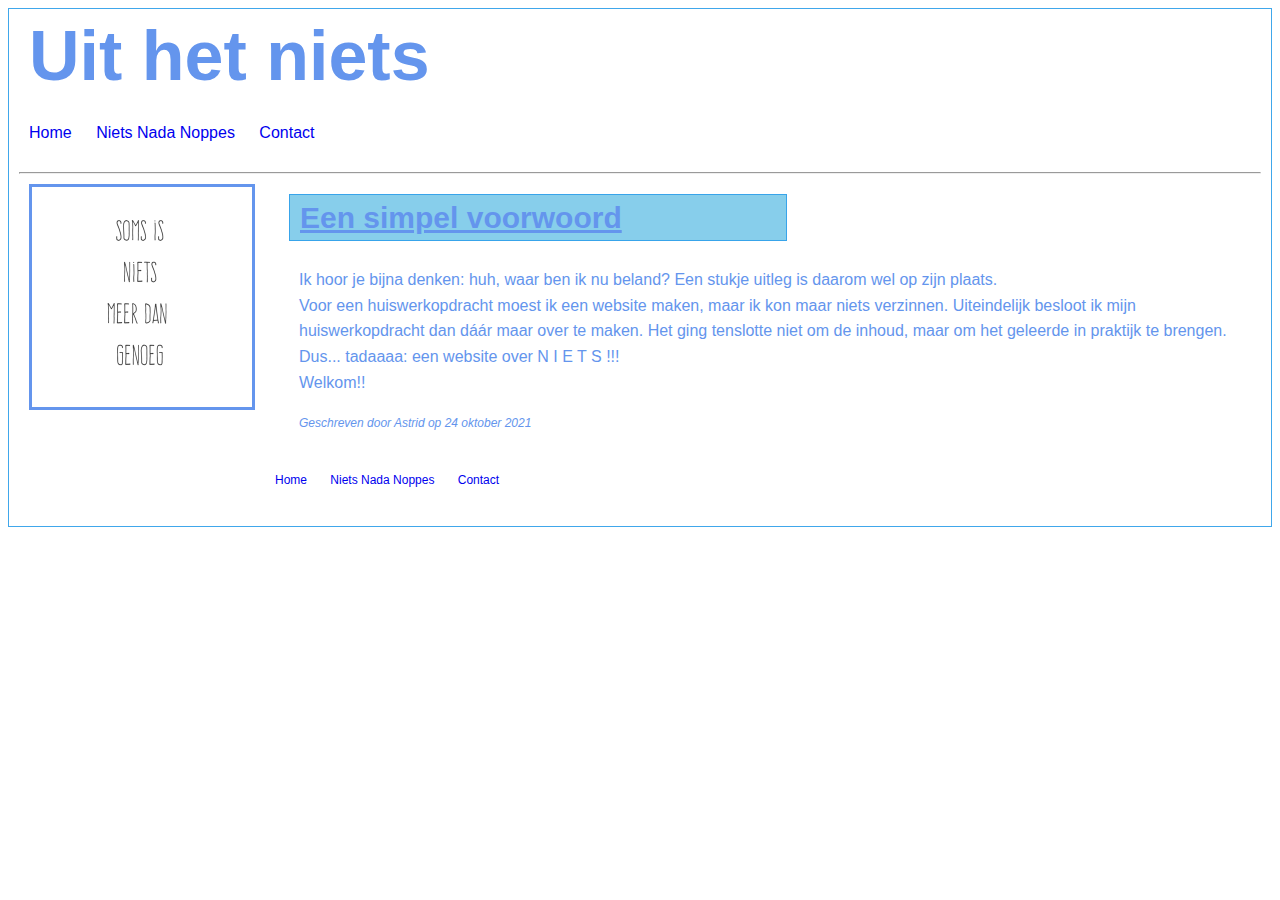
<file: Opdracht 09_Hackathon/index.html>
<!DOCTYPE html>
<html>

<head>
    <title>Dit gaat nergens over</title> 
</head>
<link rel="stylesheet" type="text/css" href="styles.css">

<body>
    <header>
        <h1>Uit het niets</h1>
    </header> 
    <nav>
    <ul class="menu">
        <li><a href="index.html">Home</a></li>
        <li><a href="About.html">Niets Nada Noppes</a></li>
        <li><a href="Contact.html">Contact</a></li>
    </ul>
    </nav>
<hr>
<main>
    <article>
        <img src="soms-is-niets-meer-dan-genoeg.jpg" alt="plaatje" class="alignleft">
            <section><h2>Een simpel voorwoord</h2>
            <p>Ik hoor je bijna denken: huh, waar ben ik nu beland? Een stukje uitleg is daarom wel op zijn plaats.<br>
               Voor een huiswerkopdracht moest ik een website maken, maar ik kon maar niets verzinnen. Uiteindelijk besloot ik mijn huiswerkopdracht dan dáár maar over te maken. Het ging tenslotte niet om de inhoud, maar om het geleerde in praktijk te brengen.
               Dus... tadaaaa: een website over N I E T S !!!<br>
               Welkom!! </p>
            <footer class="footer-blog">Geschreven door Astrid op 24 oktober 2021 </footer>
            </section>
        </article>
</main>
<footer>
        <nav>
            <ul class="menu">
                <li><a href="index.html">Home</a></li>
                <li><a href="About.html">Niets Nada Noppes</a></li>
                <li><a href="Contact.html">Contact</a></li>
            </ul>
        </nav>
</footer>
</body>

</html>
</file>
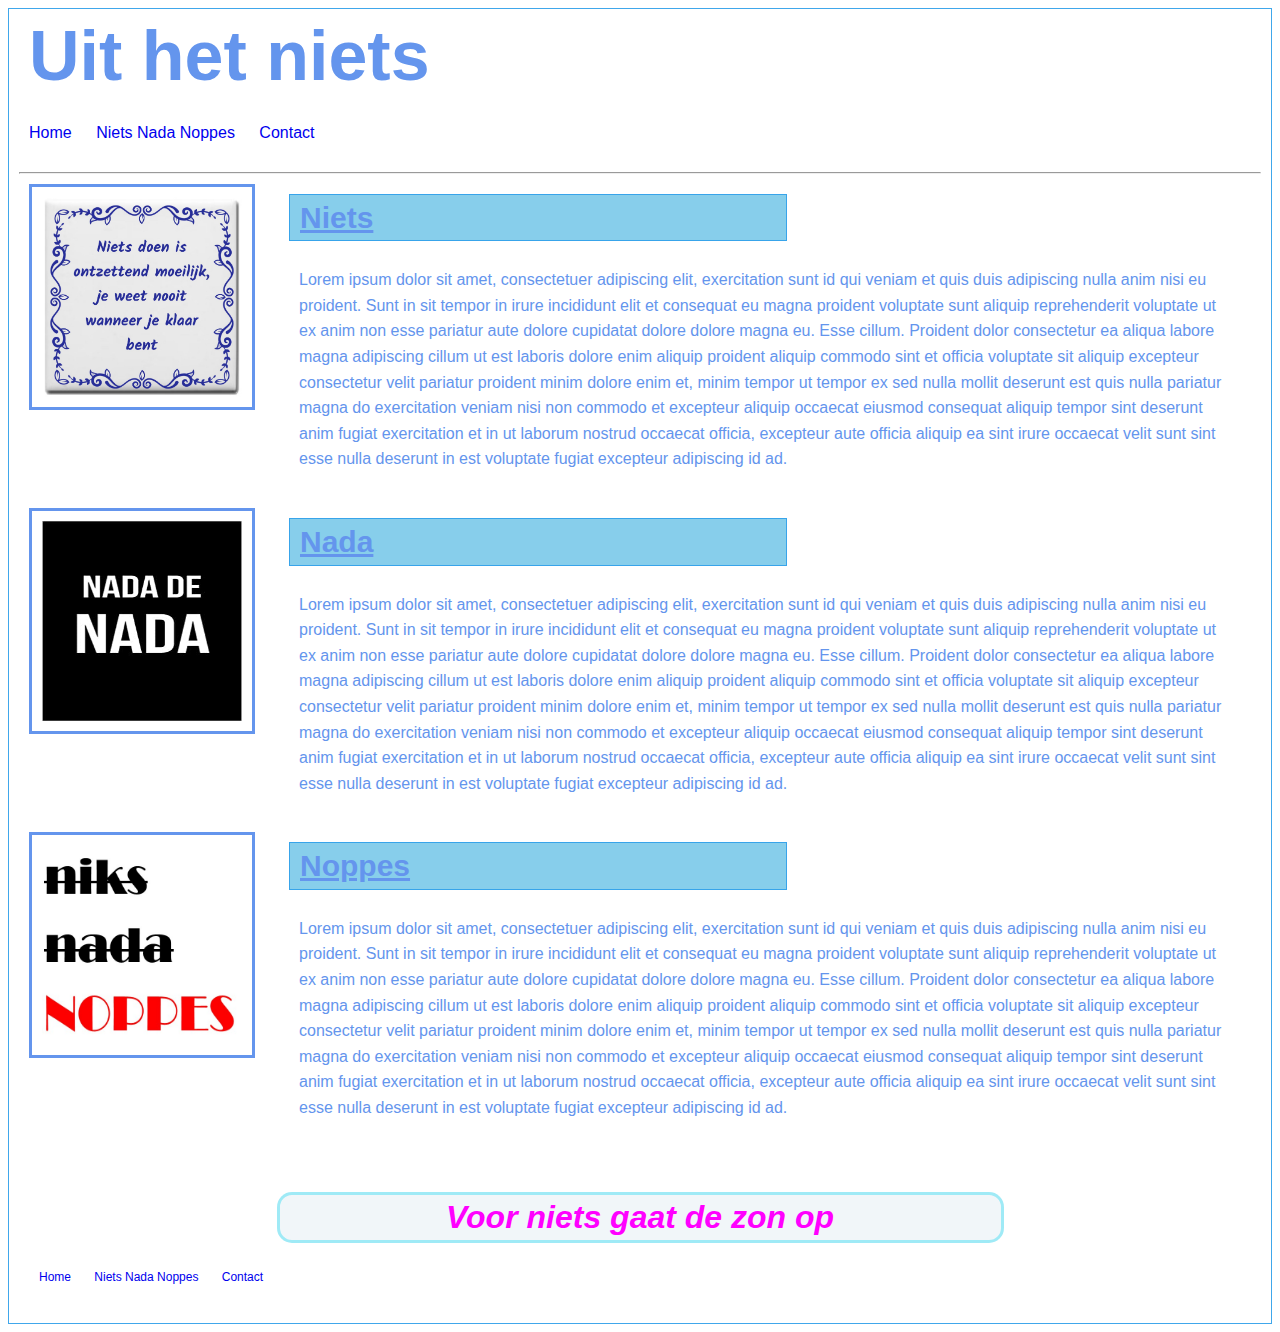
<file: Opdracht 09_Hackathon/About.html>
<!DOCTYPE html>
<html>

<head>
    <title>Dit gaat nergens over</title>
</head>
<link rel="stylesheet" type="text/css" href="styles.css">

<body>
    <header>
        <h1>Uit het niets</h1>
       </header> 
        <nav>
        <ul class="menu">
            <li><a href="index.html">Home</a></li>
            <li><a href="About.html">Niets Nada Noppes</a></li>
            <li><a href="Contact.html">Contact</a></li>
        </ul>
        </nav>
    <hr>
<main>
    <article>
            <img src="Niets-doen-is-ontzettend-moeilijk-je-weet-nooit-wanneer-je-klaar-bent.jpg" alt="plaatje" class="alignleft">
        <section>
            <h2>Niets</h2>
            <p>Lorem ipsum dolor sit amet, consectetuer adipiscing elit, exercitation sunt id qui veniam et quis duis adipiscing nulla anim nisi eu proident. Sunt in sit tempor in irure incididunt elit et consequat eu magna proident voluptate sunt aliquip reprehenderit voluptate ut ex anim non esse pariatur aute dolore cupidatat dolore dolore magna eu. Esse cillum. Proident dolor consectetur ea aliqua labore magna adipiscing cillum ut est laboris dolore enim aliquip proident aliquip commodo sint et officia voluptate sit aliquip excepteur consectetur velit pariatur proident minim dolore enim et, minim tempor ut tempor ex sed nulla mollit deserunt est quis nulla pariatur magna do exercitation veniam nisi non commodo et excepteur aliquip occaecat eiusmod consequat aliquip tempor sint deserunt anim fugiat exercitation et in ut laborum nostrud occaecat officia, excepteur aute officia aliquip ea sint irure occaecat velit sunt sint esse nulla deserunt in est voluptate fugiat excepteur adipiscing id ad.</p>
        </section> 
            <img src="nada de nada.jpg" alt="plaatje" class="alignleft">
        <section>
            <h2>Nada</h2>
            <p>Lorem ipsum dolor sit amet, consectetuer adipiscing elit, exercitation sunt id qui veniam et quis duis adipiscing nulla anim nisi eu proident. Sunt in sit tempor in irure incididunt elit et consequat eu magna proident voluptate sunt aliquip reprehenderit voluptate ut ex anim non esse pariatur aute dolore cupidatat dolore dolore magna eu. Esse cillum. Proident dolor consectetur ea aliqua labore magna adipiscing cillum ut est laboris dolore enim aliquip proident aliquip commodo sint et officia voluptate sit aliquip excepteur consectetur velit pariatur proident minim dolore enim et, minim tempor ut tempor ex sed nulla mollit deserunt est quis nulla pariatur magna do exercitation veniam nisi non commodo et excepteur aliquip occaecat eiusmod consequat aliquip tempor sint deserunt anim fugiat exercitation et in ut laborum nostrud occaecat officia, excepteur aute officia aliquip ea sint irure occaecat velit sunt sint esse nulla deserunt in est voluptate fugiat excepteur adipiscing id ad.</p>
        </section>
            <img src="noppes.jpg" alt="plaatje" class="alignleft"> 
        <section>
            <h2>Noppes</h2>
            <p>Lorem ipsum dolor sit amet, consectetuer adipiscing elit, exercitation sunt id qui veniam et quis duis adipiscing nulla anim nisi eu proident. Sunt in sit tempor in irure incididunt elit et consequat eu magna proident voluptate sunt aliquip reprehenderit voluptate ut ex anim non esse pariatur aute dolore cupidatat dolore dolore magna eu. Esse cillum. Proident dolor consectetur ea aliqua labore magna adipiscing cillum ut est laboris dolore enim aliquip proident aliquip commodo sint et officia voluptate sit aliquip excepteur consectetur velit pariatur proident minim dolore enim et, minim tempor ut tempor ex sed nulla mollit deserunt est quis nulla pariatur magna do exercitation veniam nisi non commodo et excepteur aliquip occaecat eiusmod consequat aliquip tempor sint deserunt anim fugiat exercitation et in ut laborum nostrud occaecat officia, excepteur aute officia aliquip ea sint irure occaecat velit sunt sint esse nulla deserunt in est voluptate fugiat excepteur adipiscing id ad.</p>
        </section>
        </article>
        <aside>
            <h1 id="lightblue-blokje" class="darkblue-border">Voor niets gaat de zon op</h1>
        </aside>
    </main>
<footer>
        <nav>
            <ul class="menu">
                <li><a href="index.html">Home</a></li>
                <li><a href="About.html">Niets Nada Noppes</a></li>
                <li><a href="Contact.html">Contact</a></li>
            </ul>
        </nav>
    </footer>
</body>

</html>
</file>
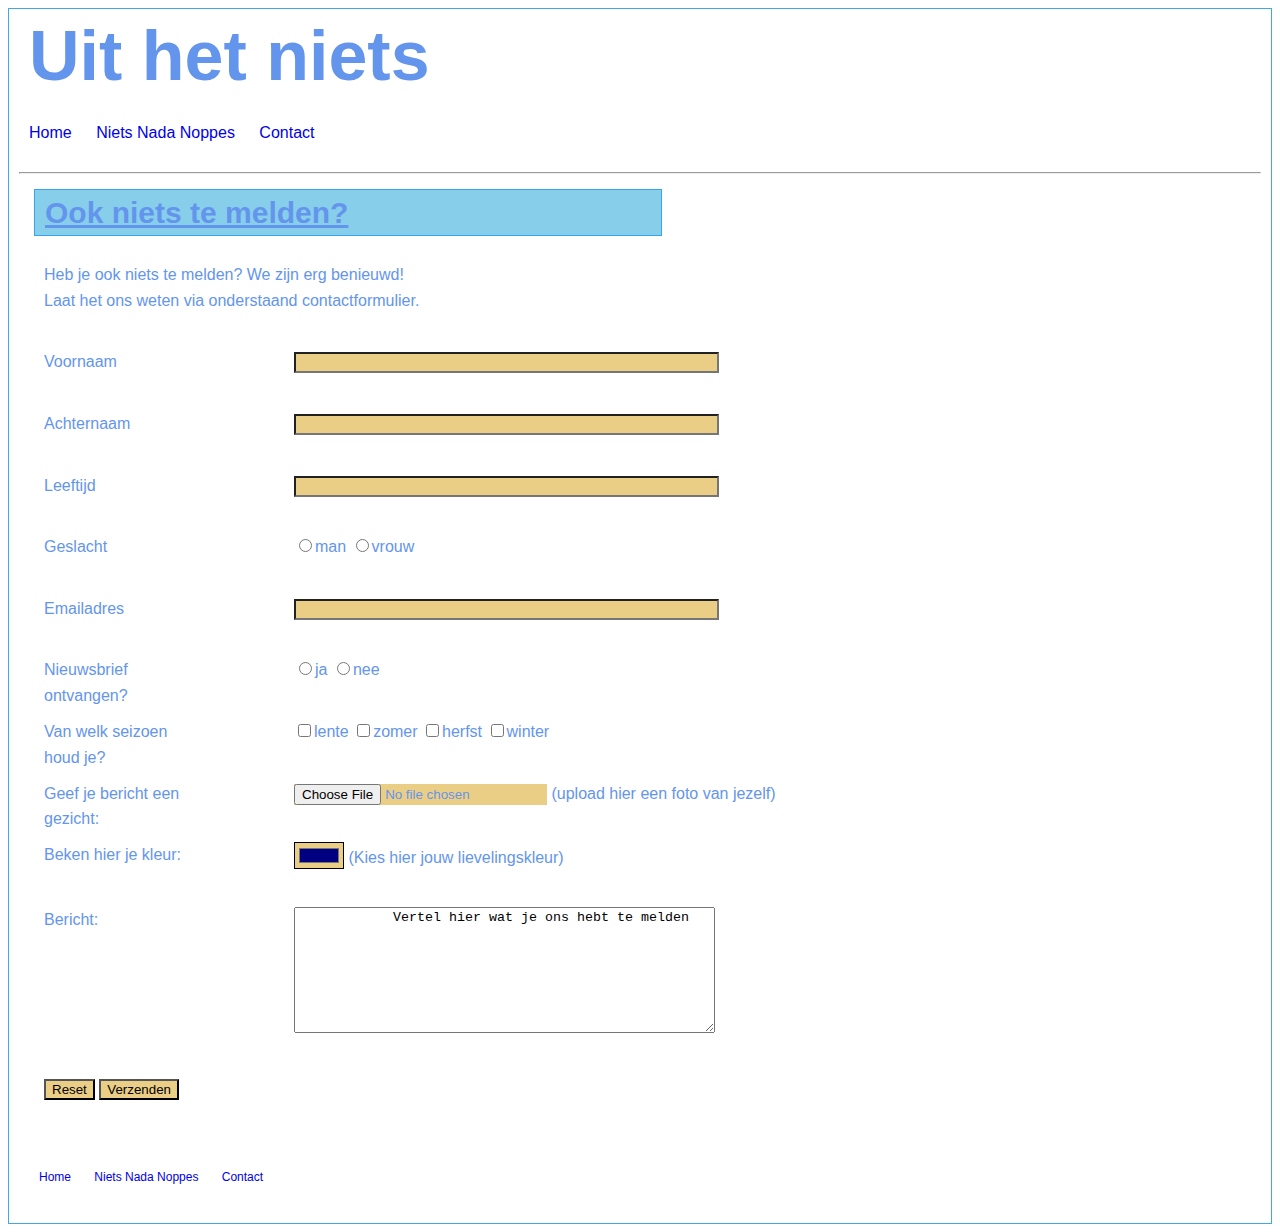
<file: Opdracht 09_Hackathon/contact.html>
<!DOCTYPE html>
<html>
<head>
    <title>Dit gaat nergens over</title> 
</head>
<link rel="stylesheet" type="text/css" href="styles.css">

<body>
    <header>
        <h1>Uit het niets</h1>
    </header> 
    <nav>
    <ul class="menu">
        <li><a href="index.html">Home</a></li>
        <li><a href="About.html">Niets Nada Noppes</a></li>
        <li><a href="Contact.html">Contact</a></li>
    </ul>
    </nav>
<hr>
    <form name="contact" method="POST" data-netlify="true">
        <h2>Ook niets te melden?</h2>
        <p>
            Heb je ook niets te melden? We zijn erg benieuwd!<br>
            Laat het ons weten via onderstaand contactformulier.
        </p>
        <p>
            <label>Voornaam</label>
            <input type="text" name="vnaam" size="50"/>
        </p>
        <p>
            <label>Achternaam</label>
            <input type="text" name="anaam" size="50"/>
        </p>
        <p>
            <label>Leeftijd </label>
            <input type="text" name="leeftijd" size="50"/> 
        </p>
        <p>
            <label>Geslacht</label>
            <input type="radio" name="geslacht" value="man"/>man
            <input type="radio" name="geslacht" value="vrouw"/>vrouw
        </p>
        <p>
            <label>Emailadres</label>
            <input type="email" name="emailadres" size="50"/>
        </p>
        <p>
            <label>Nieuwsbrief ontvangen?</label>
            <input type="radio" name="nieuwsbrief" value="ja"/>ja
            <input type="radio" name="nieuwsbrief" value="nee"/>nee
        </p> 
        <p>
            <label>Van welk seizoen houd je?</label>
            <input type="checkbox" name="seizoen" value="lente"/>lente
            <input type="checkbox" name="seizoen" value="zomer"/>zomer
            <input type="checkbox" name="seizoen" value="herfst"/>herfst
            <input type="checkbox" name="seizoen" value="winter"/>winter
        </p>
        <p>
            <label>Geef je bericht een gezicht:</label>
            <input type="file" name="foto"/> (upload hier een foto van jezelf)
        </p>
        <p>
            <label>Beken hier je kleur:</label>
            <input type="color" name="favcolor" value="#000080"/> (Kies hier jouw lievelingskleur)
        </p>
        <p>
            <label>Bericht:</label>
            <textarea name="bericht" rows="8" cols="50">
            Vertel hier wat je ons hebt te melden
            </textarea>
        </p>
        <p>
            <input type="reset" value="Reset"/>
            <input type="submit" value="Verzenden"/>
        </p>
    </form>
    <footer>
        <nav>
            <ul class="menu">
                <li><a href="index.html">Home</a></li>
                <li><a href="About.html">Niets Nada Noppes</a></li>
                <li><a href="Contact.html">Contact</a></li>
            </ul>
        </nav>
    </footer>
</body>
</html>
</file>
<file: Opdracht 09_Hackathon/styles.css>
header{
    font-size:35px;
    line-height: 1em;
}
HR{
    margin:0;
}
h1{
    margin-top: 10px;
    margin-bottom:10px;
}
body{
    font-family: metropolis, sans-serif;
    font-size: 16px;
    font-weight: normal;
    line-height: 1.6em;
    border: 1px solid rgba(50, 160, 233, 0.93)
}
header, body, h2, section, img, article, p{
    padding:10px
}
img.alignleft{
    border: 3px solid;
    float:left;
    margin: 0 10px 60px 0;
    clear:left;
    height:200px;
    width:200px;
}
h2{
    font-size: 30px;
    font-weight: bold;
    text-decoration-line:underline;
    border: 1px solid rgba(50, 160, 233, 0.93);
    background-color: skyblue;
    width:50%;
    margin: 0px;

}
section{
    margin-top: 0;
    margin-left: 250px;
}

.darkblue-border{
    border: 3px solid rgba(6, 213, 240, 0.349);
}   
#lightblue-blokje{
    background-color:rgba(202, 218, 231, 0.253);
    color: magenta;
    width:50%;
    padding:10px 50px;
    margin:0% auto;
    text-align: center;
    border-radius: 15px;
}
.footer-blog{
    font-style: italic;
    line-height: 5px;
}
aside{
    font-style: italic;
    margin-top: 25px;
}
footer{
    font-size: 12px;
    padding: 0px 10px;
}
ul.menu{
    list-style: none;
    padding:10px 0px;
}
ul.menu li{
    display: inline;
}
ul.menu li a{
    margin: 10px;
    text-decoration: none;
}
.loveit-lijstje{
    list-style-type: square;
}
@media(min-width:1024px){
    body{
        color:cornflowerblue;
        font-size: 16px;
        line-height: 1.6em;
}
}
    
form{
    padding:15px;
}
label{
    float: left;
    width: 150px;
    margin-right: 100px;
}
input{
    background-color: rgba(218, 165, 32, 0.541);
}
</file>
